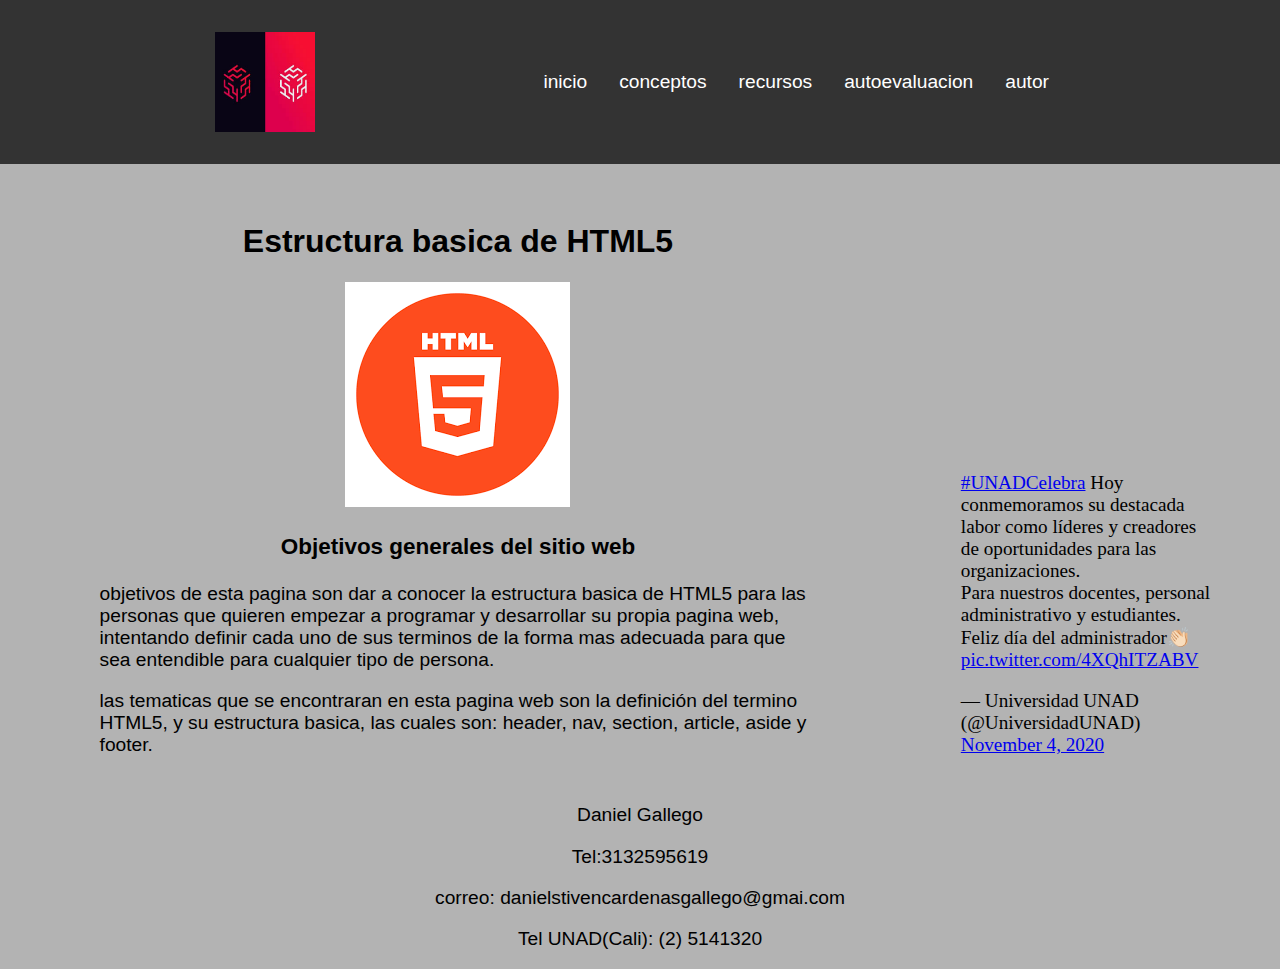
<file: index.html>
<!DOCTYPE html>
<html lang="en">
<head>
    <meta charset="UTF-8">
    <meta name="viewport" content="width=device-width, initial-scale=1.0">
    <title>Estructura basica HTML5</title>
    <link rel="stylesheet" href="estilos.css">
    <meta name="viewport" content="width=device-width, initial-scale=1.0">
    <meta name="keywords" content="Html5,Estructura basica html5, diseño paginas web">
    <meta name="author" content="Daniel Gallego">
    <meta name="description" content="La estructura basica de html5 es importante conocerse para iniciar a diseñar una pagina web"/>
    <link rel="icon" type="image/png" sizes="16x16" href="Imagenes/favicon-16x16.png">
</head>
<body>
    <header class="header">
        <div class="contenido logo-nav-contenido">
                <img src="Imagenes/LogoPage1.png" alt="LOGO" class="image1">
            <nav class="navegacion">
                <ul>
                    <li><a href="index.html">inicio</a></li>
                    <li>
                        <a href="conceptos01.html">conceptos</a>
                        <ul>
                            <li><a href="conceptos02.html">conceptos02</a></li>
                        </ul>
                    </li>
                    <li><a href="recursos01.html">recursos</a></li>
                    <li>
                        <a href="autoevaluacion01.html">autoevaluacion</a>
                        <ul>
                            <li><a href="autoevaluacion02.html">autoevaluacion02</a></li>
                            <li><a href="evaluacionsitio.html">evaluacionsitio</a></li>
                        </ul>
                    </li>
                    <li><a href="autor.html">autor</a></li>
                </ul> 
            </nav>
        </div>
    </header>
    <section class="main">
    <div class="contenido">
        <h1 class="Titulo">Estructura basica de HTML5</h1>
        <p style="text-align:center"><img src="Imagenes/IMAGEN HTML5.png" alt="HTML5"></p>
        <h3 class="subtitulo">Objetivos generales del sitio web</h3>
        <p>
             objetivos de esta pagina son dar a conocer la estructura basica de HTML5 para las personas que quieren empezar a programar y desarrollar su propia pagina web, intentando definir cada uno de sus terminos de la forma mas adecuada para que sea entendible para cualquier tipo de persona. 
        </p>
        <p>
             las tematicas que se encontraran en esta pagina web son la definición del termino HTML5, y su estructura basica, las cuales son: header, nav, section, article, aside y footer.  
        </p>
    </div>
    </section>
    <aside class="conetenido">
        <blockquote class="twitter-tweet"><p lang="es" dir="ltr"><a href="https://twitter.com/hashtag/UNADCelebra?src=hash&amp;ref_src=twsrc%5Etfw">#UNADCelebra</a> Hoy conmemoramos su destacada labor como líderes y creadores de oportunidades para las organizaciones.<br>Para nuestros docentes, personal administrativo y estudiantes.<br>Feliz día del administrador👏🏻 <a href="https://t.co/4XQhITZABV">pic.twitter.com/4XQhITZABV</a></p>&mdash; Universidad UNAD (@UniversidadUNAD) <a href="https://twitter.com/UniversidadUNAD/status/1324012137967177733?ref_src=twsrc%5Etfw">November 4, 2020</a></blockquote> <script async src="https://platform.twitter.com/widgets.js" charset="utf-8"></script>
    </aside>
    <footer>
        <div class="contenido">
            <p>
                Daniel Gallego
            </p>
            <p>Tel:3132595619</p>
            <p>correo: danielstivencardenasgallego@gmai.com</p>
            <p>Tel UNAD(Cali): (2) 5141320</p>
        </div>
    </footer>
</body>
</html>
</file>
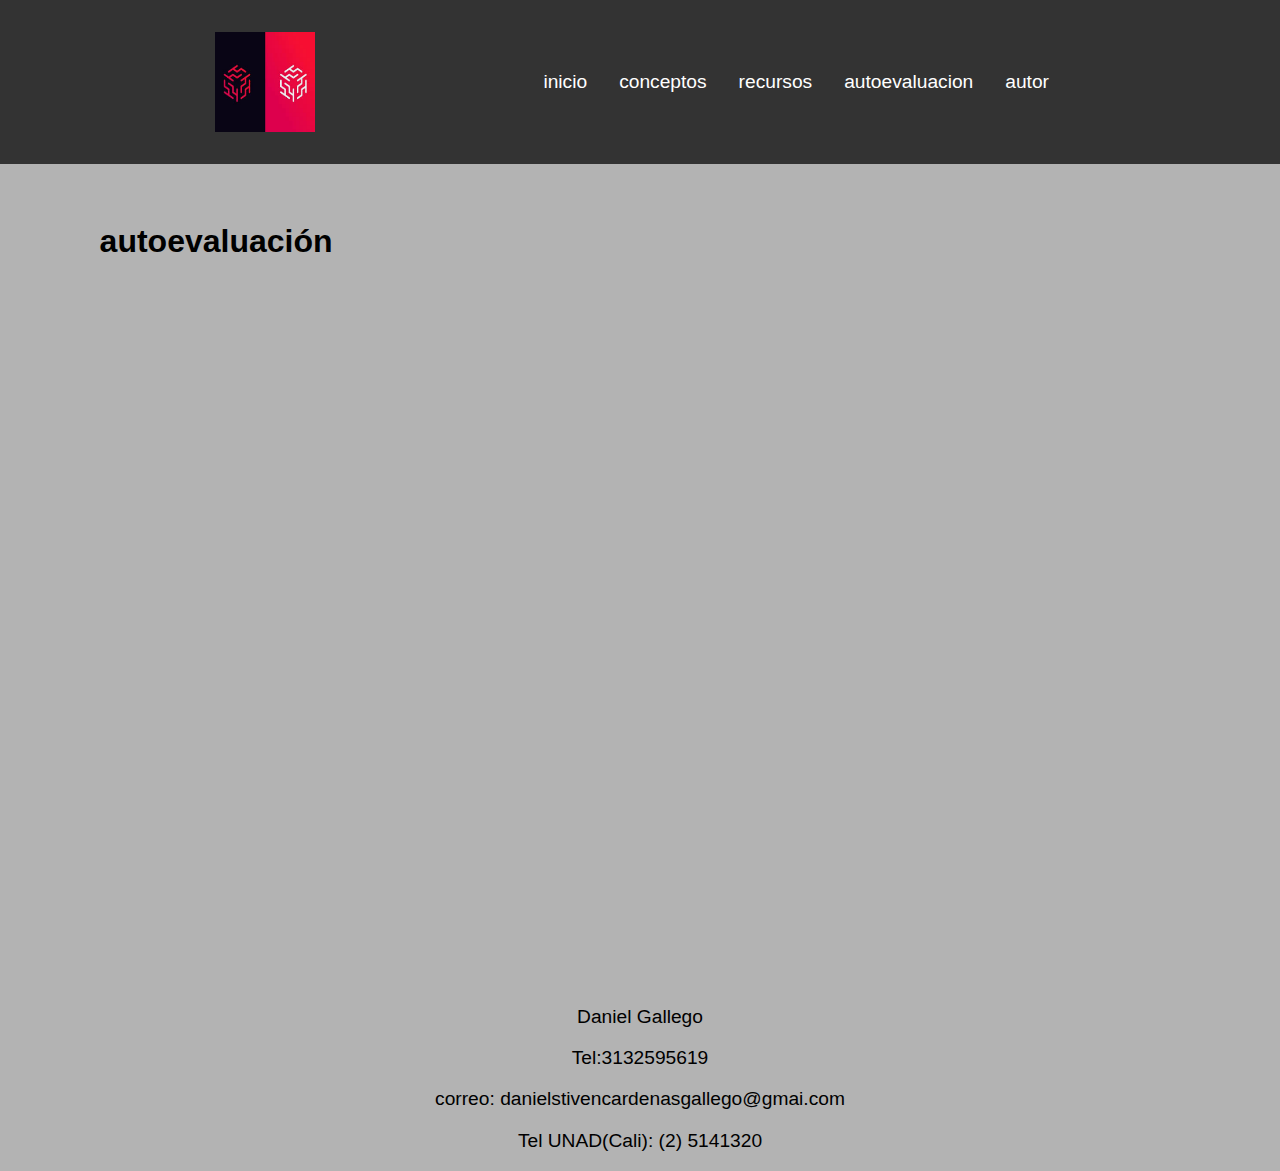
<file: autoevaluacion01.html>
<!DOCTYPE html>
<html lang="en">
<head>
    <meta charset="UTF-8">
    <meta name="viewport" content="width=device-width, initial-scale=1.0">
    <title>Document</title>
    <link rel="stylesheet" href="estilos.css">
    <meta name="viewport" content="width=device-width, initial-scale=1.0">
    <meta name="keywords" content="Html5,Estructura basica html5, diseño paginas web">
    <meta name="author" content="Daniel Gallego">
    <meta name="description" content="La estructura basica de html5 es importante conocerse para iniciar a diseñar una pagina web"/>
    <link rel="icon" type="image/png" sizes="16x16" href="Imagenes/favicon-16x16.png">
</head>
<body>
    <header class="header">
        <div class="contenido logo-nav-contenido">
                <img src="Imagenes/LogoPage1.png" alt="LOGO" class="image1">
            <nav class="navegacion">
                <ul>
                    <li><a href="index.html">inicio</a></li>
                    <li>
                        <a href="conceptos01.html">conceptos</a>
                        <ul>
                            <li><a href="conceptos02.html">conceptos02</a></li>
                        </ul>
                    </li>
                    <li><a href="recursos01.html">recursos</a></li>
                    <li>
                        <a href="autoevaluacion01.html">autoevaluacion</a>
                        <ul>
                            <li><a href="autoevaluacion02.html">autoevaluacion02</a></li>
                            <li><a href="evaluacionsitio.html">evaluacionsitio</a></li>
                        </ul>
                    </li>
                    <li><a href="autor.html">autor</a></li>
                </ul> 
            </nav>
        </div>
    </header>
    <section class="main">
        <div class="contenido">
        <h1>autoevaluación</h1>
        </div>
        <article class="contenido">
            <iframe width="795" height="690" frameborder="0" src="https://es.educaplay.com/juego/7705208-estructura_basica_evaluacion_1.html"></iframe>
        </article>
    </section>
    <footer>
        <div class="contenido">
            <p>Daniel Gallego</p>
            <p>Tel:3132595619</p>
            <p>correo: danielstivencardenasgallego@gmai.com</p>
            <p>Tel UNAD(Cali): (2) 5141320</p>
        </div>
    </footer>
</body>
</html>
</file>
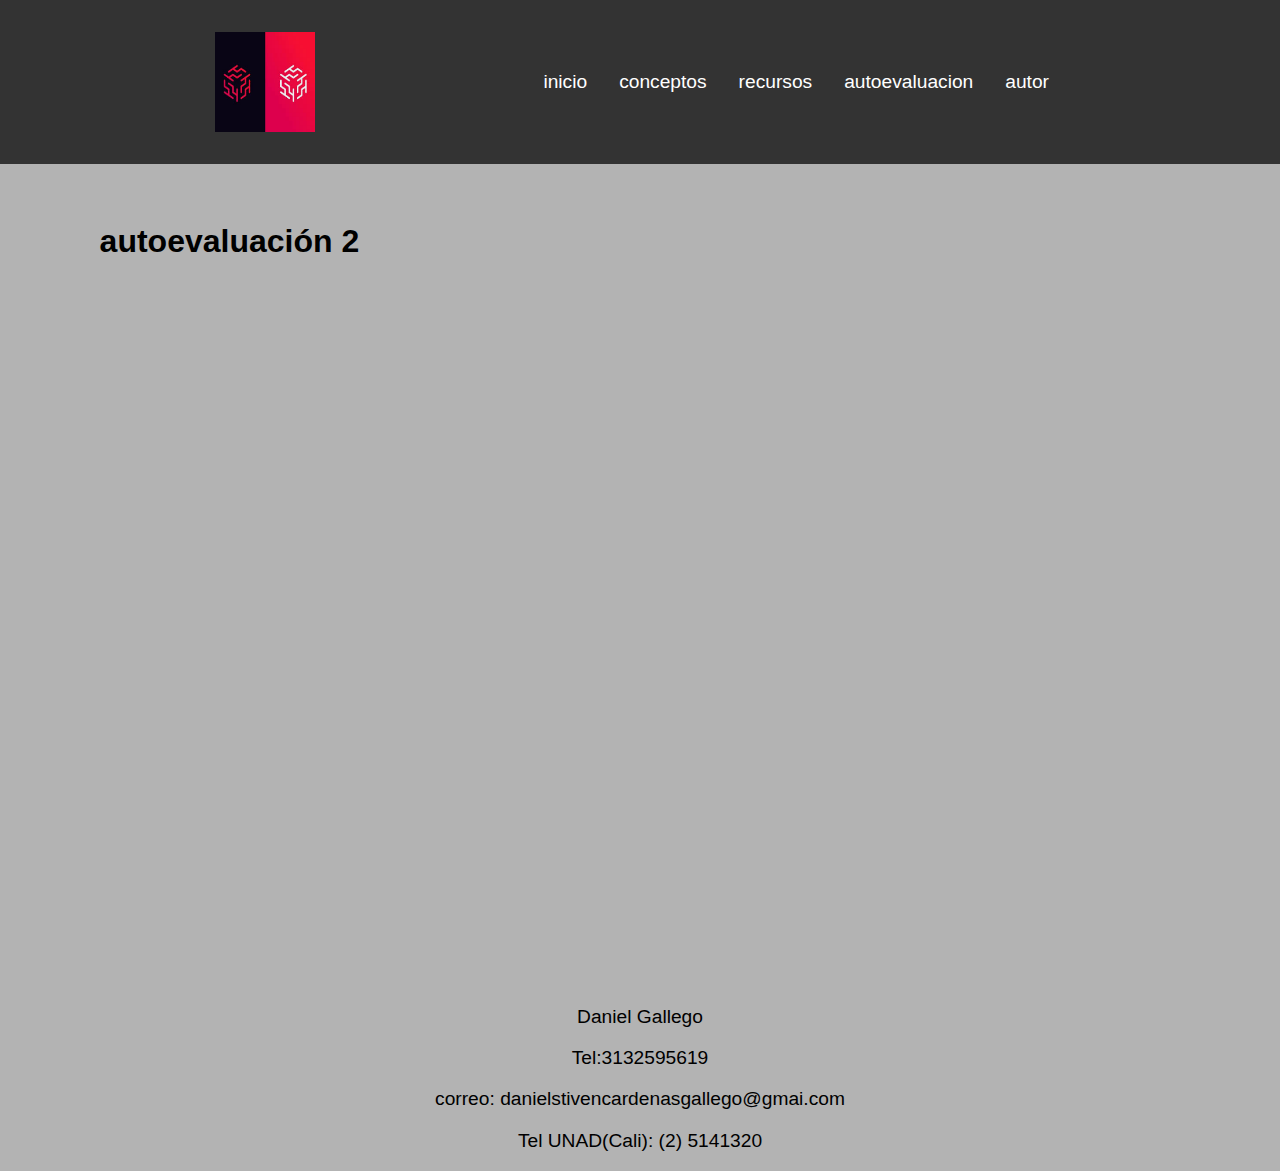
<file: autoevaluacion02.html>
<!DOCTYPE html>
<html lang="en">
<head>
    <meta charset="UTF-8">
    <meta name="viewport" content="width=device-width, initial-scale=1.0">
    <title>Document</title>
    <link rel="stylesheet" href="estilos.css">
    <meta name="viewport" content="width=device-width, initial-scale=1.0">
    <meta name="keywords" content="Html5,Estructura basica html5, diseño paginas web">
    <meta name="author" content="Daniel Gallego">
    <meta name="description" content="La estructura basica de html5 es importante conocerse para iniciar a diseñar una pagina web"/>
    <link rel="icon" type="image/png" sizes="16x16" href="Imagenes/favicon-16x16.png">
</head>
<body>
    <header class="header">
        <div class="contenido logo-nav-contenido">
                <img src="Imagenes/LogoPage1.png" alt="LOGO" class="image1">
            <nav class="navegacion">
                <ul>
                    <li><a href="index.html">inicio</a></li>
                    <li>
                        <a href="conceptos01.html">conceptos</a>
                        <ul>
                            <li><a href="conceptos02.html">conceptos02</a></li>
                        </ul>
                    </li>
                    <li><a href="recursos01.html">recursos</a></li>
                    <li>
                        <a href="autoevaluacion01.html">autoevaluacion</a>
                        <ul>
                            <li><a href="autoevaluacion02.html">autoevaluacion02</a></li>
                            <li><a href="evaluacionsitio.html">evaluacionsitio</a></li>
                        </ul>
                    </li>
                    <li><a href="autor.html">autor</a></li>
                </ul>   
            </nav>
        </div>
    </header>
    <section class="main">
        <div class="contenido">
        <h1>autoevaluación 2</h1>
        </div>
        <article class="contenido">
            <iframe width="795" height="690" frameborder="0" src="https://es.educaplay.com/juego/7705768-estructura_basica_evaluacion_2.html"></iframe>
        </article>
    </section>
    <footer>
        <div class="contenido">
            <p>Daniel Gallego</p>
            <p>Tel:3132595619</p>
            <p>correo: danielstivencardenasgallego@gmai.com</p>
            <p>Tel UNAD(Cali): (2) 5141320</p>
        </div>
    </footer>
</body>
</html>
</file>
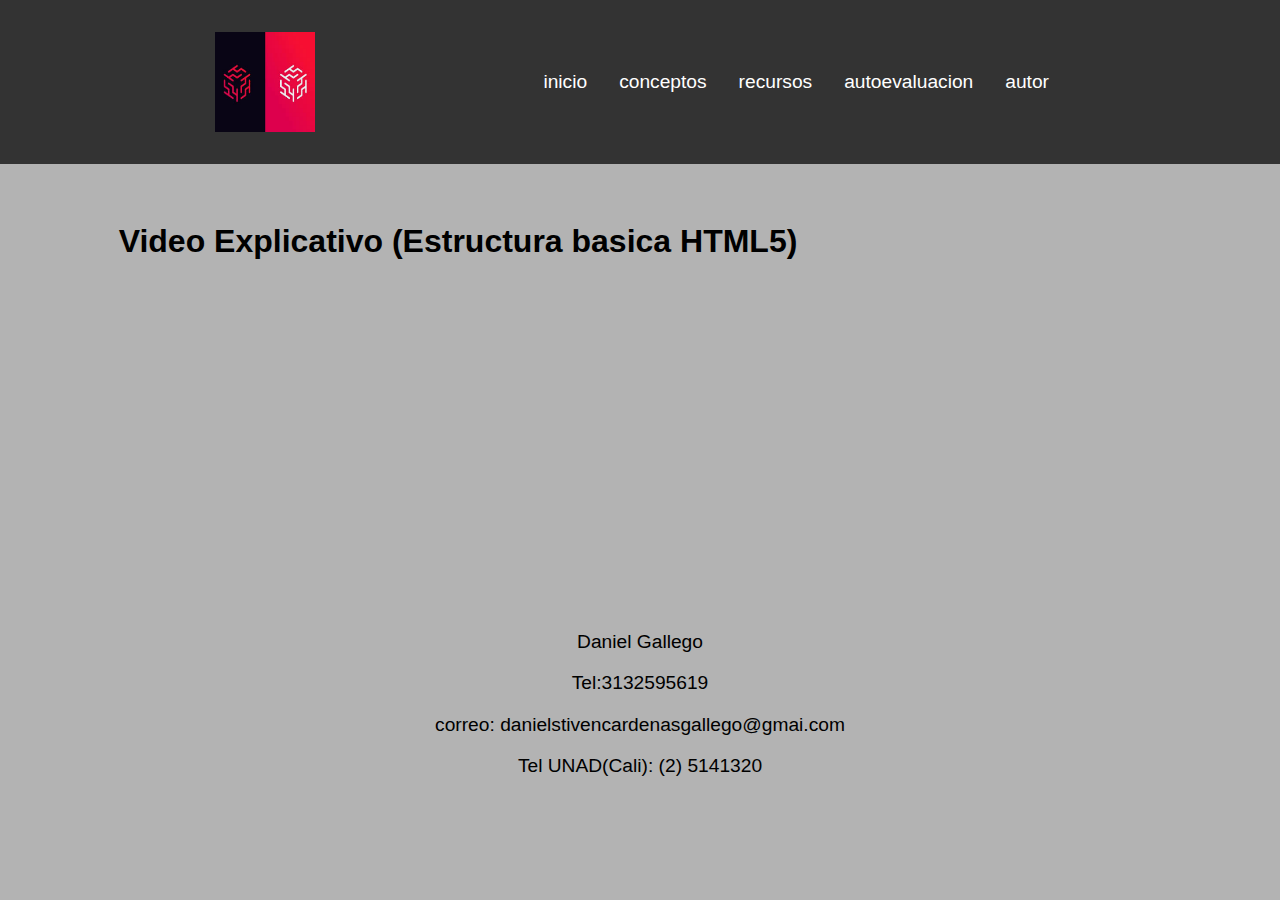
<file: recursos01.html>
<!DOCTYPE html>
<html lang="en">
<head>
    <meta charset="UTF-8">
    <meta name="viewport" content="width=device-width, initial-scale=1.0">
    <title>Document</title>
    <link rel="stylesheet" href="estilos.css">
    <meta name="viewport" content="width=device-width, initial-scale=1.0">
    <meta name="keywords" content="Html5,Estructura basica html5, diseño paginas web">
    <meta name="author" content="Daniel Gallego">
    <meta name="description" content="La estructura basica de html5 es importante conocerse para iniciar a diseñar una pagina web"/>
    <link rel="icon" type="image/png" sizes="16x16" href="Imagenes/favicon-16x16.png">
</head>
<body>
    <header class="header">
        <div class="contenido logo-nav-contenido">
                <img src="Imagenes/LogoPage1.png" alt="LOGO" class="image1">
            <nav class="navegacion">
                <ul>
                    <li><a href="index.html">inicio</a></li>
                    <li>
                        <a href="conceptos01.html">conceptos</a>
                        <ul>
                            <li><a href="conceptos02.html">conceptos02</a></li>
                        </ul>
                    </li>
                    <li><a href="recursos01.html">recursos</a></li>
                    <li>
                        <a href="autoevaluacion01.html">autoevaluacion</a>
                        <ul>
                            <li><a href="autoevaluacion02.html">autoevaluacion02</a></li>
                            <li><a href="evaluacionsitio.html">evaluacionsitio</a></li>
                        </ul>
                    </li>
                    <li><a href="autor.html">autor</a></li>
                </ul>  
            </nav>
        </div>
    </header>
    <section class="main">
        <div class="contenido">
            <h1 class="Titulo">Video Explicativo (Estructura basica HTML5)</h1>
            <iframe width="560" height="315" src="https://www.youtube.com/embed/jf1w9o7T6eo" frameborder="0" allow="accelerometer; autoplay; clipboard-write; encrypted-media; gyroscope; picture-in-picture" allowfullscreen class="VideoExplicativo"></iframe>
        </div>
    </section>
    <footer>
        <div class="contenido">
            <p>
                Daniel Gallego
            </p>
            <p>Tel:3132595619</p>
            <p>correo: danielstivencardenasgallego@gmai.com</p>
            <p>Tel UNAD(Cali): (2) 5141320</p>
        </div>
    </footer>
</body>
</html>
</file>
<file: estilos.css>
.Titulo{
    text-align: center;
}

.menu{
    padding: 20px;
    text-align: center;
}


.header{
    background: #333333;
    color: white;
    padding: 2rem 0;
    position: fixed;
    left: 0;
    top: 0;
    width: 100%;
}

.contenido{
    font-family: 'Franklin Gothic Medium', 'Arial Narrow', Arial, sans-serif;
    width: 80%;
    max-width: 850px;
    margin: 0 auto;
}

body{
    font-size: 1.2rem;
    background: #b3b3b3;
    margin: 0;
}

h1{
    font-size: 2rem;
}
p{
    font-weight: 85%;
}

.logo-nav-contenido{
    display: flex;
    justify-content: space-between;
    align-items: center;
}

.image1{
    width: 100px;
    height: 100px;
}

.header a{
    color: white;
    text-decoration: none;

}

.navegacion ul{
    margin: 0;
    padding: 0;
    list-style: none;
}

.navegacion ul li{
    display: inline-block;
    float: left;
}

.navegacion ul li a{
    display: block;
    padding: 0.5rem 1rem;
    transition: all 0.4s linear;
}

.navegacion ul li a:hover{
    background: #4a4a4a;
}

.navegacion li:hover >ul{
    display: block
}

.navegacion li ul{
        display:none ;
        position: absolute;
        min-width: 140px;
}

section{
    padding-top: 12rem;
}

footer{
    text-align: center;
}

aside{
    width: 20%;
    display: inline-block;
}

.main{
    width: 70%;
    min-height: 400px;
    margin: 10px;
    display: inline-block;
}

h3{
    text-align: center;
}



.twitter-tweet{
    width: 250px;
    height: 250px; 
}

.FotoEstudiante{
    width: 200px;
    height: 200px;
    float: right;
}

.Imagen_contenido1{
    width: 80%;
    height: 60%;
}

.Imagen_contenido2{
    width: 120%;
    height: 40%;
    float: left;
    text-align: center;
}

.imgauto{
    width: 200px;
    height: 200px;
    float: right;
    text-align: center;
}
</file>
